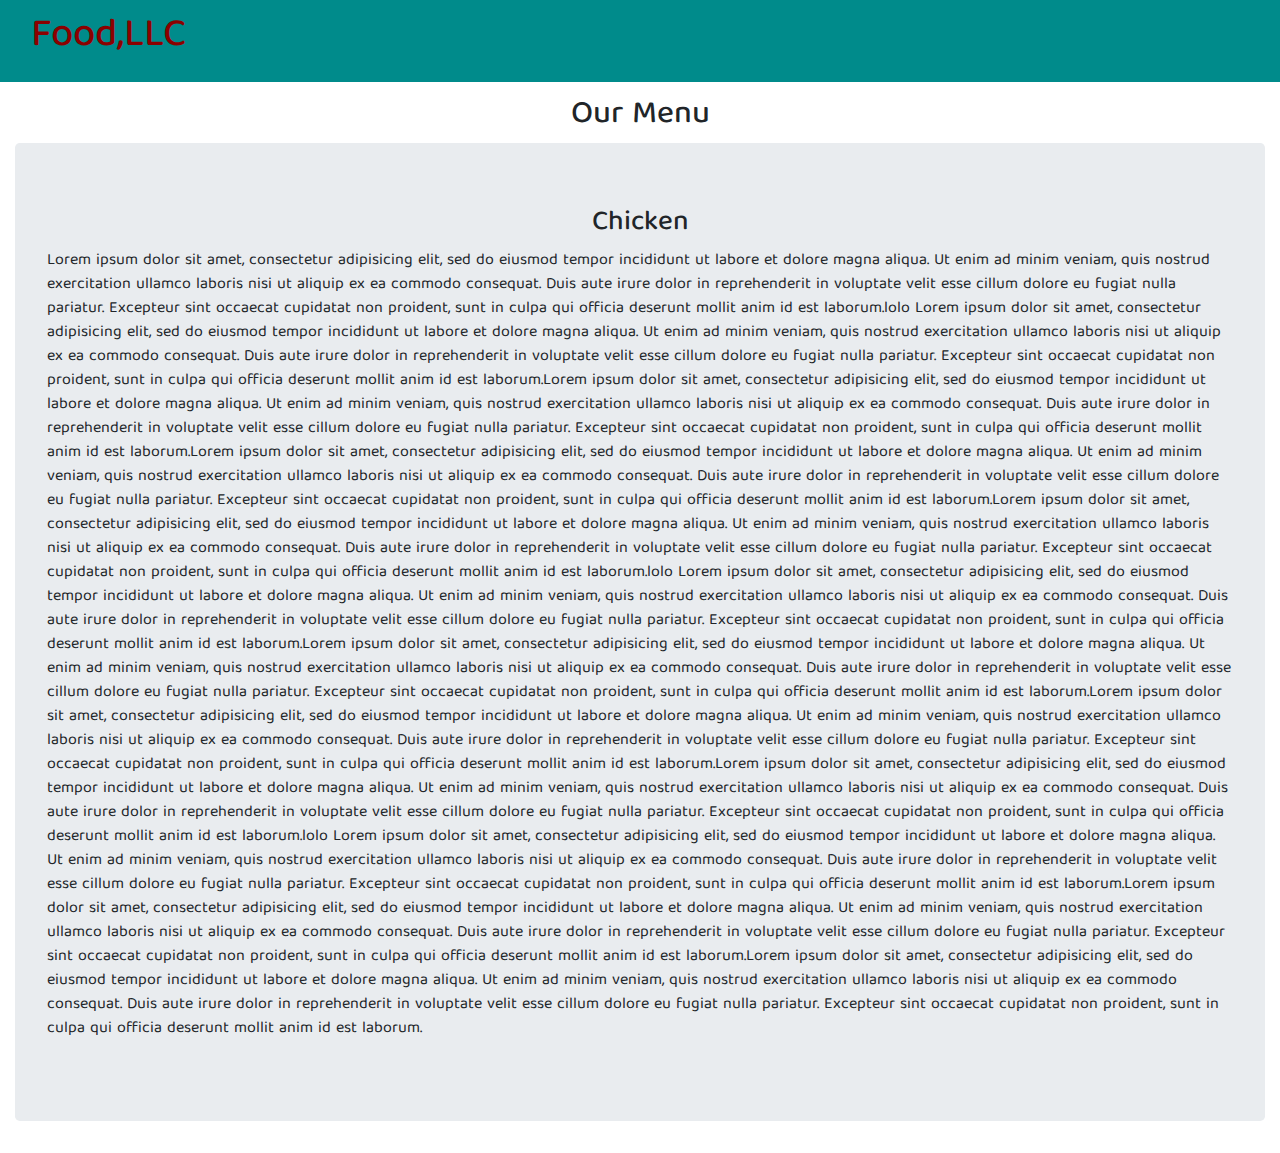
<file: module3-solution/index.html>
<!DOCTYPE html>
<html lang="en">
<head>
  <title>solution for module3</title>
  <meta charset="utf-8">
  <meta name="viewport" content="width=device-width, initial-scale=1">
  <link rel="stylesheet" href="https://maxcdn.bootstrapcdn.com/bootstrap/4.5.2/css/bootstrap.min.css">
  <link rel="stylesheet"  href="css/style.css">
  <link href="https://fonts.googleapis.com/css2?family=Baloo+Tamma+2:wght@400;500;600;700;800&display=swap" rel="stylesheet">
  <script src="https://ajax.googleapis.com/ajax/libs/jquery/3.5.1/jquery.min.js"></script>
  <script src="https://cdnjs.cloudflare.com/ajax/libs/popper.js/1.16.0/umd/popper.min.js"></script>
  <script src="https://maxcdn.bootstrapcdn.com/bootstrap/4.5.2/js/bootstrap.min.js"></script>
</head>
<body>

<header>
	<nav id="header-nav" class="navbar navbar-expand-md  navbar-dark">
		<div class="container-fluid">
			<div class="navbar-header">
				<div class="navbar-brand">
				<a href="index.html"><h1>Food,LLC</h1></a>
				</div>
				<button type="button" class="navbar-toggler" data-toggle="collapse" data-target="#collapsibleNavbar">
                  <span class="navbar-toggler-icon"></span>
        		</button>
			</div>
			<div class="collapse navbar-collapse" id="collapsibleNavbar">
        		<ul id="nav-list" class="navbar-nav ml-auto d-md-none d-lg-none d-xl-none">
          			<li  class="nav-item" id="nav-items">
            			<a class="nav-link" href="#"><span>Chicken</span></a>
          			</li>

		          	<li  class="nav-item" id="nav-items">
		            	<a class="nav-link" href="#"><span>Beef</span></a>
		          	</li>

		          	<li  class="nav-item" id="nav-items">
		            	<a class="nav-link" href="#"><span>Sushi</span></a>
		          	</li>		         
		        </ul>
		    </div>
		</div>
	</nav>
</header>

<div id="main-content" class="container-fluid">
	<div id="main-title"><h2 class="text-center">Our Menu</h2></div>
	<div class="jumbotron">
		<div id="main-content-text">
			<h3>Chicken</h3>
			<p>Lorem ipsum dolor sit amet, consectetur adipisicing elit, sed do eiusmod
			tempor incididunt ut labore et dolore magna aliqua. Ut enim ad minim veniam,
			quis nostrud exercitation ullamco laboris nisi ut aliquip ex ea commodo
			consequat. Duis aute irure dolor in reprehenderit in voluptate velit esse
			cillum dolore eu fugiat nulla pariatur. Excepteur sint occaecat cupidatat non
			proident, sunt in culpa qui officia deserunt mollit anim id est laborum.lolo Lorem ipsum dolor sit amet, consectetur adipisicing elit, sed do eiusmod
			tempor incididunt ut labore et dolore magna aliqua. Ut enim ad minim veniam,
			quis nostrud exercitation ullamco laboris nisi ut aliquip ex ea commodo
			consequat. Duis aute irure dolor in reprehenderit in voluptate velit esse
			cillum dolore eu fugiat nulla pariatur. Excepteur sint occaecat cupidatat non
			proident, sunt in culpa qui officia deserunt mollit anim id est laborum.Lorem ipsum dolor sit amet, consectetur adipisicing elit, sed do eiusmod
			tempor incididunt ut labore et dolore magna aliqua. Ut enim ad minim veniam,
			quis nostrud exercitation ullamco laboris nisi ut aliquip ex ea commodo
			consequat. Duis aute irure dolor in reprehenderit in voluptate velit esse
			cillum dolore eu fugiat nulla pariatur. Excepteur sint occaecat cupidatat non
			proident, sunt in culpa qui officia deserunt mollit anim id est laborum.Lorem ipsum dolor sit amet, consectetur adipisicing elit, sed do eiusmod
			tempor incididunt ut labore et dolore magna aliqua. Ut enim ad minim veniam,
			quis nostrud exercitation ullamco laboris nisi ut aliquip ex ea commodo
			consequat. Duis aute irure dolor in reprehenderit in voluptate velit esse
			cillum dolore eu fugiat nulla pariatur. Excepteur sint occaecat cupidatat non
			proident, sunt in culpa qui officia deserunt mollit anim id est laborum.Lorem ipsum dolor sit amet, consectetur adipisicing elit, sed do eiusmod
			tempor incididunt ut labore et dolore magna aliqua. Ut enim ad minim veniam,
			quis nostrud exercitation ullamco laboris nisi ut aliquip ex ea commodo
			consequat. Duis aute irure dolor in reprehenderit in voluptate velit esse
			cillum dolore eu fugiat nulla pariatur. Excepteur sint occaecat cupidatat non
			proident, sunt in culpa qui officia deserunt mollit anim id est laborum.lolo Lorem ipsum dolor sit amet, consectetur adipisicing elit, sed do eiusmod
			tempor incididunt ut labore et dolore magna aliqua. Ut enim ad minim veniam,
			quis nostrud exercitation ullamco laboris nisi ut aliquip ex ea commodo
			consequat. Duis aute irure dolor in reprehenderit in voluptate velit esse
			cillum dolore eu fugiat nulla pariatur. Excepteur sint occaecat cupidatat non
			proident, sunt in culpa qui officia deserunt mollit anim id est laborum.Lorem ipsum dolor sit amet, consectetur adipisicing elit, sed do eiusmod
			tempor incididunt ut labore et dolore magna aliqua. Ut enim ad minim veniam,
			quis nostrud exercitation ullamco laboris nisi ut aliquip ex ea commodo
			consequat. Duis aute irure dolor in reprehenderit in voluptate velit esse
			cillum dolore eu fugiat nulla pariatur. Excepteur sint occaecat cupidatat non
			proident, sunt in culpa qui officia deserunt mollit anim id est laborum.Lorem ipsum dolor sit amet, consectetur adipisicing elit, sed do eiusmod
			tempor incididunt ut labore et dolore magna aliqua. Ut enim ad minim veniam,
			quis nostrud exercitation ullamco laboris nisi ut aliquip ex ea commodo
			consequat. Duis aute irure dolor in reprehenderit in voluptate velit esse
			cillum dolore eu fugiat nulla pariatur. Excepteur sint occaecat cupidatat non
			proident, sunt in culpa qui officia deserunt mollit anim id est laborum.Lorem ipsum dolor sit amet, consectetur adipisicing elit, sed do eiusmod
			tempor incididunt ut labore et dolore magna aliqua. Ut enim ad minim veniam,
			quis nostrud exercitation ullamco laboris nisi ut aliquip ex ea commodo
			consequat. Duis aute irure dolor in reprehenderit in voluptate velit esse
			cillum dolore eu fugiat nulla pariatur. Excepteur sint occaecat cupidatat non
			proident, sunt in culpa qui officia deserunt mollit anim id est laborum.lolo Lorem ipsum dolor sit amet, consectetur adipisicing elit, sed do eiusmod
			tempor incididunt ut labore et dolore magna aliqua. Ut enim ad minim veniam,
			quis nostrud exercitation ullamco laboris nisi ut aliquip ex ea commodo
			consequat. Duis aute irure dolor in reprehenderit in voluptate velit esse
			cillum dolore eu fugiat nulla pariatur. Excepteur sint occaecat cupidatat non
			proident, sunt in culpa qui officia deserunt mollit anim id est laborum.Lorem ipsum dolor sit amet, consectetur adipisicing elit, sed do eiusmod
			tempor incididunt ut labore et dolore magna aliqua. Ut enim ad minim veniam,
			quis nostrud exercitation ullamco laboris nisi ut aliquip ex ea commodo
			consequat. Duis aute irure dolor in reprehenderit in voluptate velit esse
			cillum dolore eu fugiat nulla pariatur. Excepteur sint occaecat cupidatat non
			proident, sunt in culpa qui officia deserunt mollit anim id est laborum.Lorem ipsum dolor sit amet, consectetur adipisicing elit, sed do eiusmod
			tempor incididunt ut labore et dolore magna aliqua. Ut enim ad minim veniam,
			quis nostrud exercitation ullamco laboris nisi ut aliquip ex ea commodo
			consequat. Duis aute irure dolor in reprehenderit in voluptate velit esse
			cillum dolore eu fugiat nulla pariatur. Excepteur sint occaecat cupidatat non
			proident, sunt in culpa qui officia deserunt mollit anim id est laborum.</p>
		</div>
	</div>
</div>

</body>
</html>
</file>
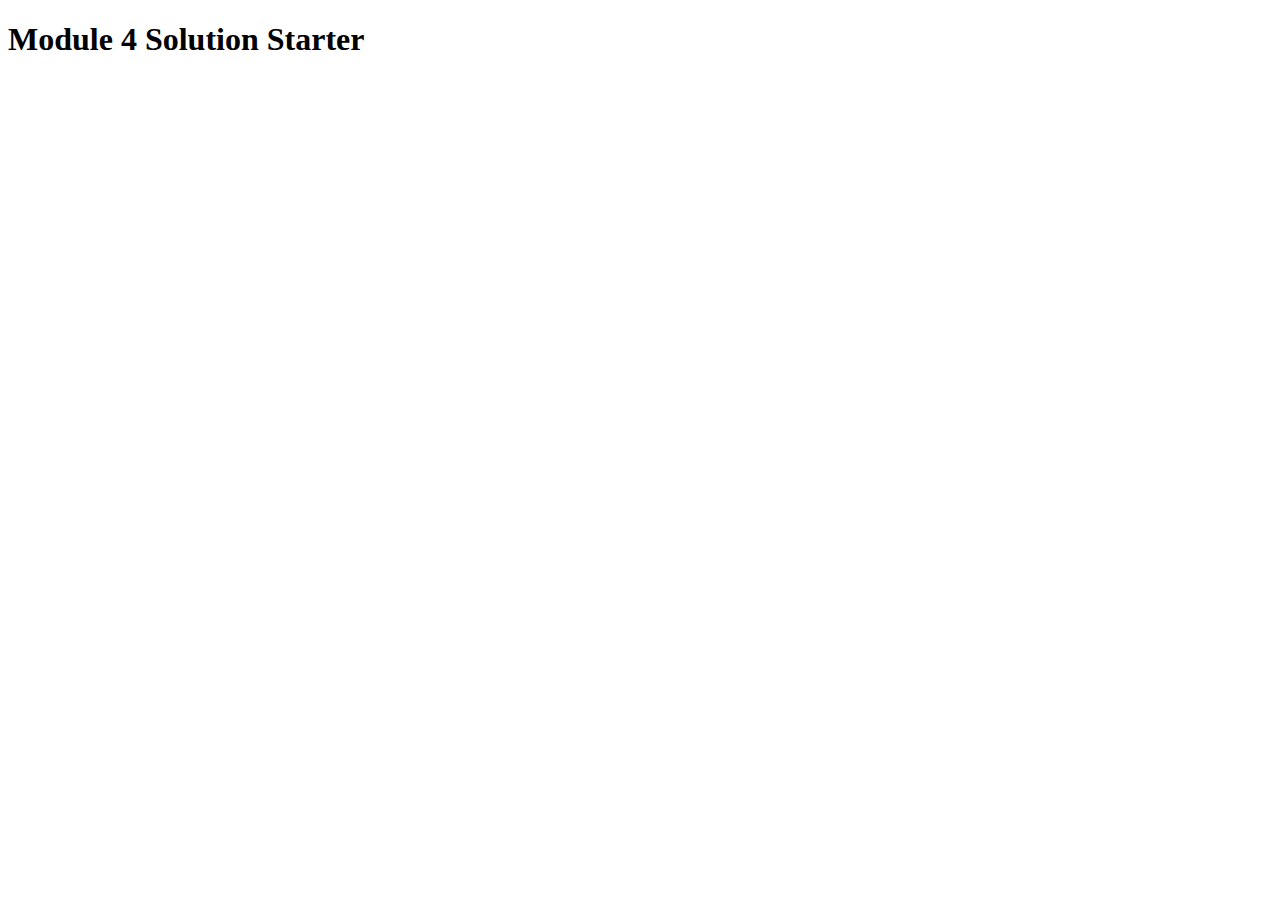
<file: module4-solution/index.html>
<!DOCTYPE html>
<html>
<head>
  <meta charset="utf-8">
  <title>Module 4 Solution Starter</title>
  <script src="SpeakHello.js"></script>
  <script src="SpeakGoodBye.js"></script>
  <script src="script.js"></script>
</head>
<body>
  <h1>Module 4 Solution Starter</h1>
</body>
</html>
</file>
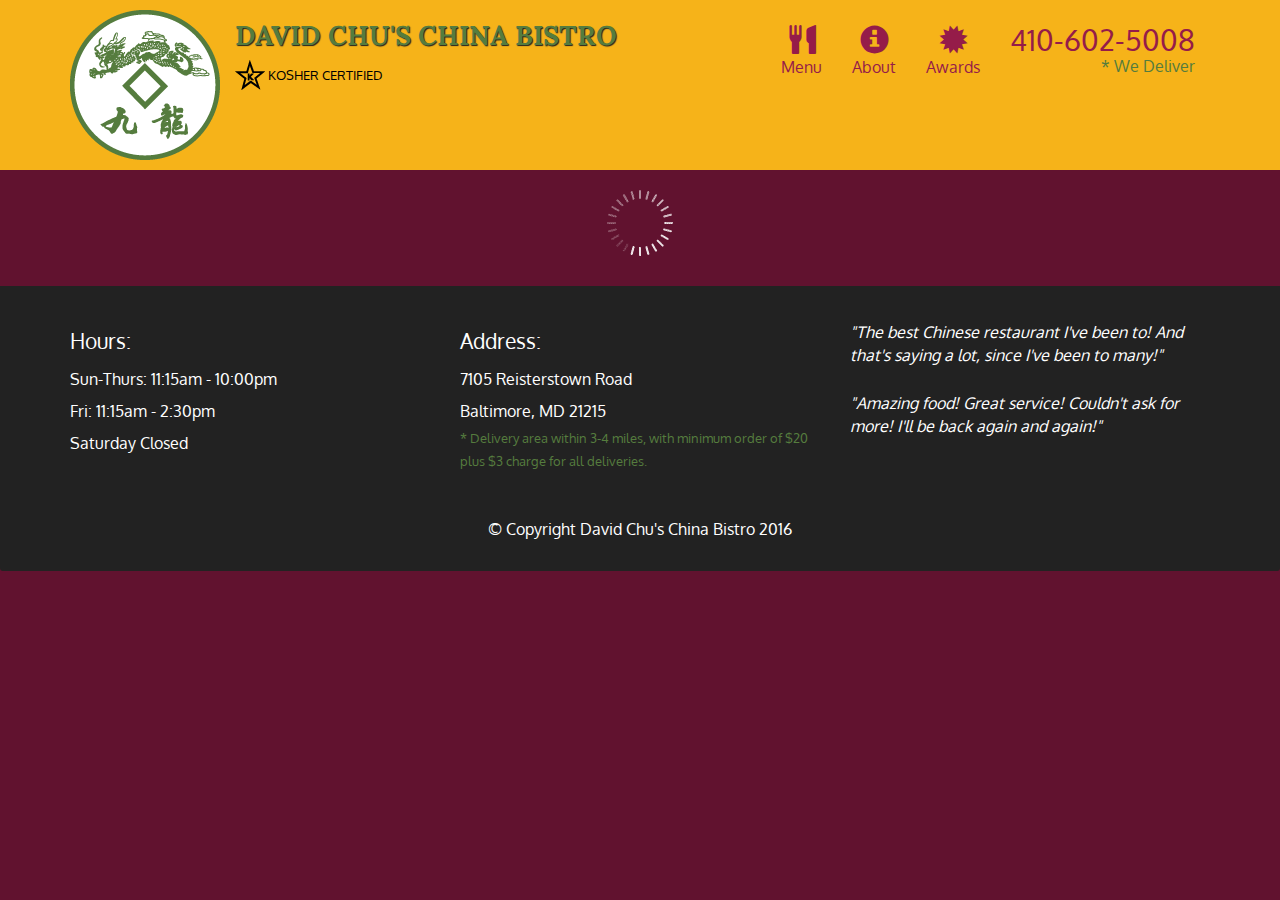
<file: module5-solution/index.html>
<!doctype html>
<html lang="en">
  <head>
    <meta charset="utf-8">
    <meta http-equiv="X-UA-Compatible" content="IE=edge">
    <meta name="viewport" content="width=device-width, initial-scale=1">
    <title>David Chu's China Bistro</title>
    <link rel="stylesheet" href="css/bootstrap.min.css">
    <link rel="stylesheet" href="css/styles.css">
    <link href='https://fonts.googleapis.com/css?family=Oxygen:400,300,700' rel='stylesheet' type='text/css'>
    <link href='https://fonts.googleapis.com/css?family=Lora' rel='stylesheet' type='text/css'>
  </head>
<body>
  <header>
    <nav id="header-nav" class="navbar navbar-default">
      <div class="container">
        <div class="navbar-header">
          <a href="index.html" class="pull-left visible-md visible-lg">
            <div id="logo-img" alt="Logo image"></div>
          </a>

          <div class="navbar-brand">
            <a href="index.html"><h1>David Chu's China Bistro</h1></a>
            <p>
              <img src="images/star-k-logo.png" alt="Kosher certification">
              <span>Kosher Certified</span>
            </p>
          </div>

          <button id="navbarToggle" type="button" class="navbar-toggle collapsed" data-toggle="collapse" data-target="#collapsable-nav" aria-expanded="false">
            <span class="sr-only">Toggle navigation</span>
            <span class="icon-bar"></span>
            <span class="icon-bar"></span>
            <span class="icon-bar"></span>
          </button>
        </div>
        
        <div id="collapsable-nav" class="collapse navbar-collapse">
           <ul id="nav-list" class="nav navbar-nav navbar-right">
            <li id="navHomeButton" class="visible-xs active">
              <a href="index.html">
                <span class="glyphicon glyphicon-home"></span> Home</a>
            </li>
            <li id="navMenuButton">
              <a href="#" onclick="$dc.loadMenuCategories();">
                <span class="glyphicon glyphicon-cutlery"></span><br class="hidden-xs"> Menu</a>
            </li>
            <li>
              <a href="#">
                <span class="glyphicon glyphicon-info-sign"></span><br class="hidden-xs"> About</a>
            </li>
            <li>
              <a href="#">
                <span class="glyphicon glyphicon-certificate"></span><br class="hidden-xs"> Awards</a>
            </li>
            <li id="phone" class="hidden-xs">
              <a href="tel:410-602-5008">
                <span>410-602-5008</span></a><div>* We Deliver</div>
            </li>
          </ul><!-- #nav-list -->
        </div><!-- .collapse .navbar-collapse -->
      </div><!-- .container -->
    </nav><!-- #header-nav -->
  </header>

  <div id="call-btn" class="visible-xs">
    <a class="btn" href="tel:410-602-5008">
    <span class="glyphicon glyphicon-earphone"></span>
    410-602-5008
    </a>
  </div>
  <div id="xs-deliver" class="text-center visible-xs">* We Deliver</div>

  <div id="main-content" class="container"></div>

  <footer class="panel-footer">
    <div class="container">
      <div class="row">
        <section id="hours" class="col-sm-4">
          <span>Hours:</span><br>
          Sun-Thurs: 11:15am - 10:00pm<br>
          Fri: 11:15am - 2:30pm<br>
          Saturday Closed
          <hr class="visible-xs">
        </section>
        <section id="address" class="col-sm-4">
          <span>Address:</span><br>
          7105 Reisterstown Road<br>
          Baltimore, MD 21215
          <p>* Delivery area within 3-4 miles, with minimum order of $20 plus $3 charge for all deliveries.</p>
          <hr class="visible-xs">
        </section>
        <section id="testimonials" class="col-sm-4">
          <p>"The best Chinese restaurant I've been to! And that's saying a lot, since I've been to many!"</p>
          <p>"Amazing food! Great service! Couldn't ask for more! I'll be back again and again!"</p>
        </section>
      </div>
      <div class="text-center">&copy; Copyright David Chu's China Bistro 2016</div>
    </div>
  </footer>

  <!-- jQuery (Bootstrap JS plugins depend on it) -->
  <script src="js/jquery-2.1.4.min.js"></script>
  <script src="js/bootstrap.min.js"></script>
  <script src="js/ajax-utils.js"></script>
  <script src="js/script.js"></script>
</body>
</html>
</file>
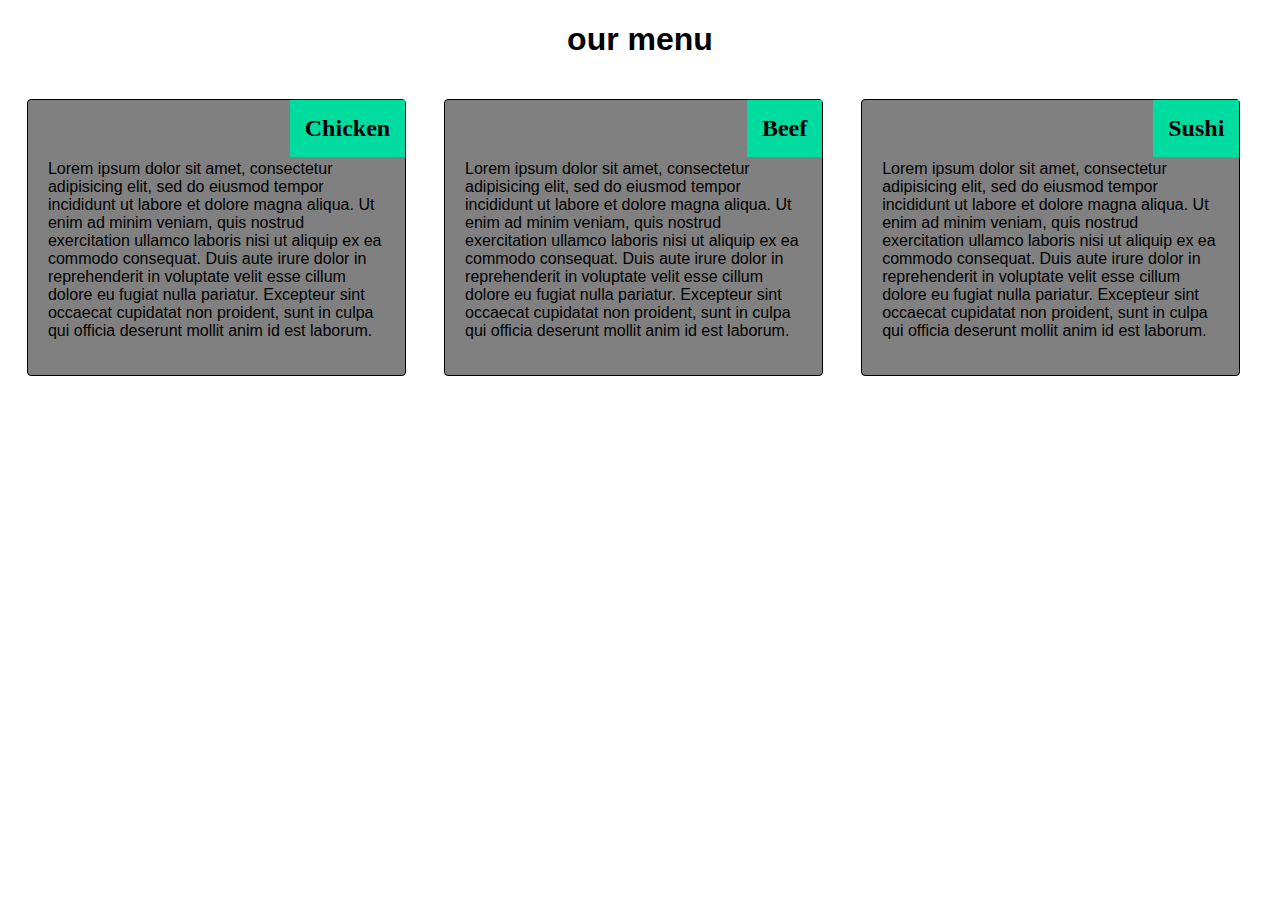
<file: site/module2-solution.html>
<!DOCTYPE html>
<html lang="en">
<head>
	<meta charset="utf-8">
	<title>hello coursera</title>
	<link rel="stylesheet"  href="style.css">
</head>
<body>
	<h1>our menu</h1>
	<div class="row">
		<div class=" div-2-1 container col-lg-4 col-md-6 col-sm-12">
	<h2>Chicken</h2>
	<p>Lorem ipsum dolor sit amet, consectetur adipisicing elit, sed do eiusmod
	tempor incididunt ut labore et dolore magna aliqua. Ut enim ad minim veniam,
	quis nostrud exercitation ullamco laboris nisi ut aliquip ex ea commodo
	consequat. Duis aute irure dolor in reprehenderit in voluptate velit esse
	cillum dolore eu fugiat nulla pariatur. Excepteur sint occaecat cupidatat non
	proident, sunt in culpa qui officia deserunt mollit anim id est laborum.</p>
</div>

	<div class=" div-2-1 container col-lg-4 col-md-6 col-sm-12">
	<h2>Beef</h2>
	<p>Lorem ipsum dolor sit amet, consectetur adipisicing elit, sed do eiusmod
	tempor incididunt ut labore et dolore magna aliqua. Ut enim ad minim veniam,
	quis nostrud exercitation ullamco laboris nisi ut aliquip ex ea commodo
	consequat. Duis aute irure dolor in reprehenderit in voluptate velit esse
	cillum dolore eu fugiat nulla pariatur. Excepteur sint occaecat cupidatat non
	proident, sunt in culpa qui officia deserunt mollit anim id est laborum.</p>
</div>

	<div class=" div-3 container col-lg-4 col-md-6 col-sm-12">
	<h2>Sushi</h2>
	<p>Lorem ipsum dolor sit amet, consectetur adipisicing elit, sed do eiusmod
	tempor incididunt ut labore et dolore magna aliqua. Ut enim ad minim veniam,
	quis nostrud exercitation ullamco laboris nisi ut aliquip ex ea commodo
	consequat. Duis aute irure dolor in reprehenderit in voluptate velit esse
	cillum dolore eu fugiat nulla pariatur. Excepteur sint occaecat cupidatat non
	proident, sunt in culpa qui officia deserunt mollit anim id est laborum.</p>
</div>
	</div>
</body>
</html>
</file>
<file: module3-solution/css/style.css>
#header-nav{
	background-color: #008B8B;
}

.navbar-brand{
	font-family: 'Baloo Tamma 2', cursive;
}

.navbar-brand h1{
	color: #8B0000;
}

.navbar-brand a:hover{
	text-decoration: none;
}

.navbar-toggler{
	position: absolute;
	right: 10px;
	top: 20px;
}

.nav-item{
	margin-top: 5px;
	margin-bottom: 5px;
	border:4px solid #f6b319;
	border-radius: 4px;
	text-align: center;
	background-color:#f6b319; 
}

#collapsibleNavbar span{
	color:#8B0000;
	font-size: 1.2em;
}

#main-title{
	/*text-align: center;*/
	font-family: 'Baloo Tamma 2', cursive;
	margin-top:15px;
}

#main-content-text h3{
	text-align: center;
}

#main-content-text h3,p{
	font-family: 'Baloo Tamma 2', cursive;
}
</file>
<file: module5-solution/css/styles.css>
body {
  font-size: 16px;
  color: #fff;
  background-color: #61122f;
  font-family: 'Oxygen', sans-serif;
}

/** HEADER **/
#header-nav {
  background-color: #f6b319;
  border-radius: 0;
  border: 0;
}

#logo-img {
  background: url('../images/restaurant-logo_large.png') no-repeat;
  width: 150px;
  height: 150px;
  margin: 10px 15px 10px 0;
}

.navbar-brand {
  padding-top: 25px;
}
.navbar-brand h1 { /* Restaurant name */
  font-family: 'Lora', serif;
  color: #557c3e;
  font-size: 1.5em;
  text-transform: uppercase;
  font-weight: bold;
  text-shadow: 1px 1px 1px #222;
  margin-top: 0;
  margin-bottom: 0;
  line-height: .75;
}
.navbar-brand a:hover, .navbar-brand a:focus {
  text-decoration: none;
}
.navbar-brand p { /* Kosher cert */
  color: #000;
  text-transform: uppercase;
  font-size: .7em;
  margin-top: 15px;
}
.navbar-brand p span { /* Star-K */
  vertical-align: middle;
}

#nav-list {
  margin-top: 10px;
}
#nav-list a {
  color: #951C49;
  text-align: center;
}
#nav-list a:hover {
  background: #E7E7E7;
}
#nav-list a span {
  font-size: 1.8em;
}

#phone {
  margin-top: 5px;
}
#phone a { /* Phone number */
  text-align: right;
  padding-bottom: 0;
}
#phone div { /* We Deliver */
  color: #557c3e;
  text-align: right;
  padding-right: 15px;
}

.navbar-header button.navbar-toggle, .navbar-header .icon-bar {
  border: 1px solid #61122f;
}
.navbar-header button.navbar-toggle {
  clear: both;
  margin-top: -30px;
}
/* END HEADER */

/* FOOTER */
.panel-footer {
  margin-top: 30px;
  padding-top: 35px;
  padding-bottom: 30px;
  background-color: #222;
  border-top: 0;
}
.panel-footer div.row {
  margin-bottom: 35px;
}
#hours, #address {
  line-height: 2;
}
#hours > span, #address > span {
  font-size: 1.3em;
}
#address p {
  color: #557c3e;
  font-size: .8em;
  line-height: 1.8;
}
#testimonials {
  font-style: italic;
}
#testimonials p:nth-child(2) {
  margin-top: 25px;
}
/* END FOOTER */



/* HOME PAGE */
.container .jumbotron {
  box-shadow: 0 0 50px #3F0C1F;
  border: 2px solid #3F0C1F;
}

#menu-tile, #specials-tile, #map-tile {
  height: 250px;
  width: 100%;
  margin-bottom: 15px;
  position: relative;
  border: 2px solid #3F0C1F;
  overflow: hidden;
}
#menu-tile:hover, #specials-tile:hover, #map-tile:hover {
  box-shadow: 0 1px 5px 1px #cccccc;
}
#menu-tile {
  background: url('../images/menu-tile.jpg') no-repeat;
  background-position: center;
}
#specials-tile {
  background: url('../images/specials-tile.jpg') no-repeat;
  background-position: center;
}
#menu-tile span, #specials-tile span, #map-tile span {
  position: absolute;
  bottom: 0;
  right: 0;
  width: 100%;
  text-align: center;
  font-size: 1.6em;
  text-transform: uppercase;
  background-color: #000;
  color: #fff;
  opacity: .8;
}
/* END HOME PAGE */

/* MENU CATEGORIES PAGE */
.category-tile { 
  position: relative;
  border: 2px solid #3F0C1F;
  overflow: hidden;
  width: 200px;
  height: 200px;
  margin: 0 auto 15px;
}
.category-tile span {
  position: absolute;
  bottom: 0;
  right: 0;
  width: 100%;
  text-align: center;
  font-size: 1.2em;
  text-transform: uppercase;
  background-color: #000;
  color: #fff;
  opacity: .8;
}
.category-tile:hover {
  box-shadow: 0 1px 5px 1px #cccccc;
}

#menu-categories-title + div {
  margin-bottom: 50px;
}
/* END MENU CATEGORIES PAGE */

/* SINGLE CATEGORY PAGE */
.menu-item-tile {
  margin-bottom: 25px;
}
.menu-item-tile hr {
  width: 80%;
}
.menu-item-tile .menu-item-price {
  font-size: 1.1em;
  text-align: right;
  margin-top: -15px;
  margin-right: -15px;
}
.menu-item-tile .menu-item-price span {
  font-size: .6em;
}
.menu-item-photo {
  position: relative;
  border: 2px solid #3F0C1F; 
  overflow: hidden;
  padding: 0;
  margin-right: -15px;
  margin-left: auto;
  margin-bottom: 20px;
  max-width: 250px;
}
.menu-item-photo div {
  position: absolute;
  bottom: 0;
  right: 0;
  width: 80px;
  background-color: #557c3e;
  text-align: center;
}
.menu-item-description {
  padding-right: 30px;
}
h3.menu-item-title {
  margin: 0 0 10px;
}
.menu-item-details {
  font-size: .9em;
  font-style: italic;
}
/* END SINGLE CATEGORY PAGE */


/********** Large devices only **********/
@media (min-width: 1200px) {
  .container .jumbotron {
    background: url('../images/jumbotron_1200.jpg') no-repeat;
    height: 675px;
  }
}

/********** Medium devices only **********/
@media (min-width: 992px) and (max-width: 1199px) {
  /* Header */
  #logo-img {
    background: url('../images/restaurant-logo_medium.png') no-repeat;
    width: 100px;
    height: 100px;
    margin: 5px 5px 5px 0;
  }
  /* End Header */

  /* Home Page */
  .container .jumbotron {
    background: url('../images/jumbotron_992.jpg') no-repeat;
    height: 558px;
  }
  /* End Home Page */
}

/********** Small devices only **********/
@media (min-width: 768px) and (max-width: 991px) {
  /* Home Page */
  .container .jumbotron {
    background: url('../images/jumbotron_768.jpg') no-repeat;
    height: 432px;
  }
  /* End Home Page */
}

/********** Extra small devices only **********/
@media (max-width: 767px) {
  /* Header */
  .navbar-brand {
    padding-top: 10px;
    height: 80px;
  }
  .navbar-brand h1 { /* Restaurant name */
    padding-top: 10px;
    font-size: 5vw; /* 1vw = 1% of viewport width */
  }
  .navbar-brand p { /* Kosher cert */
    font-size: .6em;
    margin-top: 12px;
  }
  .navbar-brand p img { /* Star-K */
    height: 20px;
  }

  #collapsable-nav a { /* Collapsed nav menu text */
    font-size: 1.2em;
  }
  #collapsable-nav a span { /* Collapsed nav menu glyph */
    font-size: 1em;
    margin-right: 5px;
  }

  #call-btn > a {
    font-size: 1.5em;
    display: block;
    margin: 0 20px;
    padding: 10px;
    border: 2px solid #fff;
    background-color: #f6b319;
    color: #951c49;
  }
  #xs-deliver {
    margin-top: 5px;
    font-size: .7em;
    letter-spacing: .1em;
    text-transform: uppercase;
  }
  /* End Header */

  /* Footer */
  .panel-footer section {
    margin-bottom: 30px;
    text-align: center;
  }
  .panel-footer section:nth-child(3) {
    margin-bottom: 0; /* margin already exists on the whole row */
  }
  .panel-footer section hr {
    width: 50%;
  }
  /* End Footer */

  /* Home Page */
  .container .jumbotron {
    margin-top: 30px;
    padding: 0;
  }
  #menu-tile, #specials-tile {
    width: 360px;
    margin: 0 auto 15px;
  }

  .menu-item-photo {
    margin-right: auto;
  }
  .menu-item-tile .menu-item-price {
    text-align: center;
  }
  .menu-item-description {
    text-align: center;;
  }
}


/********** Super extra small devices Only :-) (e.g., iPhone 4) **********/
@media (max-width: 479px) {
  /* Header */
  .navbar-brand h1 { /* Restaurant name */
    padding-top: 5px;
    font-size: 6vw;
  }
  /* End Header */
  
  /* Home page */
  #menu-tile, #specials-tile {
    width: 280px;
    margin: 0 auto 15px;
  }

  .col-xxs-12 {
    position: relative;
    min-height: 1px;
    padding-right: 15px;
    padding-left: 15px;
    float: left;
    width: 100%;
  }
}
</file>
<file: site/style.css>
*{
	box-sizing: border-box;
}

/********** Base styles **********/
h1{
	font-family: Arial, Helvetica, sans-serif;
	text-align: center;
}
h2{
	background-color: #00dba0;
	position: absolute;
	right: 0;
	top: 0;
	padding: 15px;
	margin: 0;
}
div.container{
	position: relative;
	background-color: gray;
	border: 1px solid black;
	border-radius: 4px;
	margin-top:1px;
	margin:1.5%;

}
div.row
{
width: 100%;
}
p{
  width: auto;
  height: auto;
  margin-right: auto;
  margin-left: auto;
  /*margin-top: 25px;*/
  margin-bottom: 15px;
  font-family: Helvetica;
  position: relative;
  
  }
 p{
	padding: 20px;
	margin-top: 40px;

}
/********** Large devices only **********/
@media(min-width: 992px){
.col-lg-4 
{
    float: left;
    width: 30%;
}

}

/********** Medium devices only **********/
@media(min-width: 768px) and (max-width: 991px){

.div-2-1{
	float: left;
	width: 46%;
}
.div-3{
	clear: left;
}

div.container{
	margin-left:2%;
	margin-right: 2%;
}

}

/********** small devices only **********/
@media(max-width: 767px){
.col-sm-12
{
	float: left;
	width: 100%;
}

}
</file>
